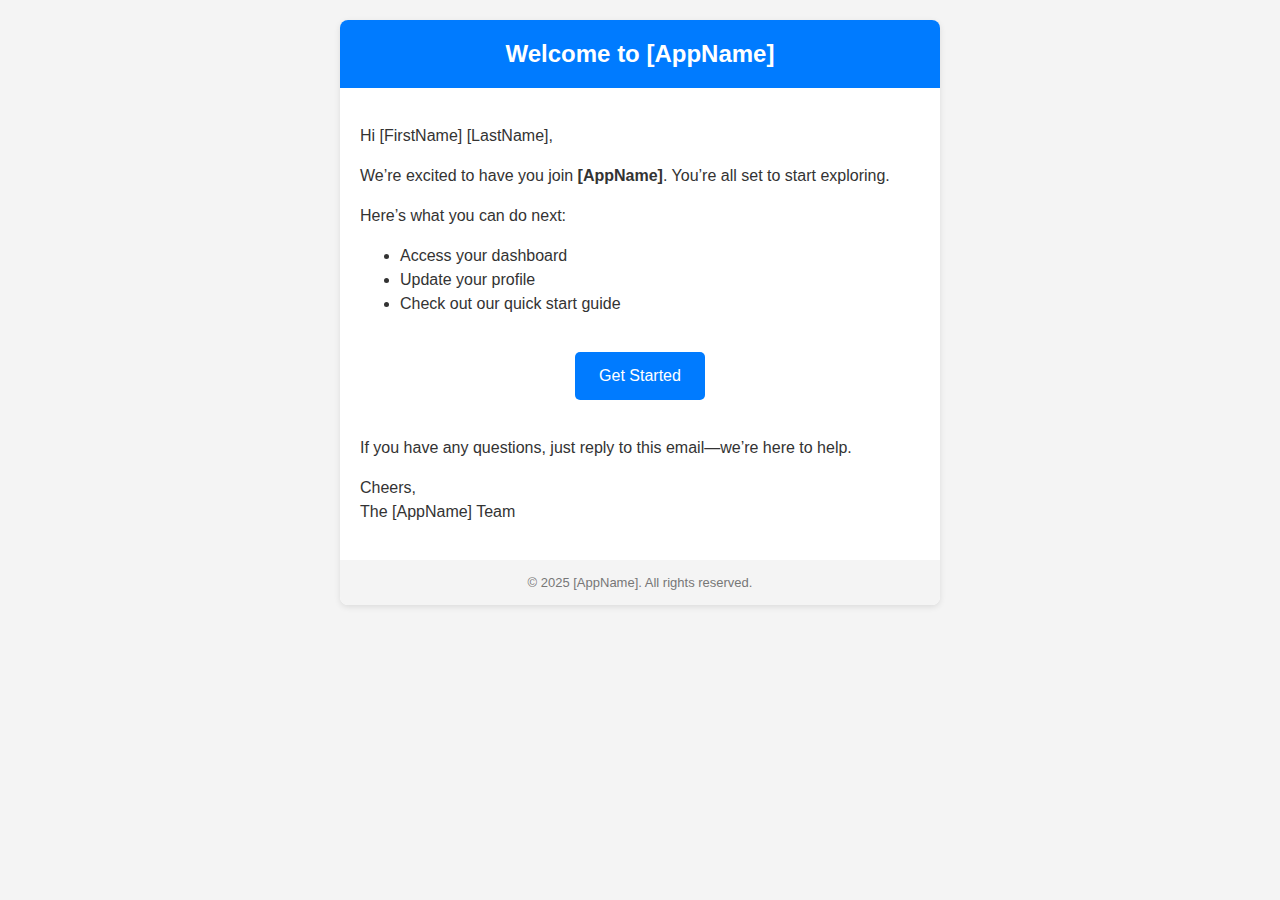
<file: DemoProject.API/Template/WelcomeEmail.html>
﻿<!DOCTYPE html>
<html lang="en">
<head>
    <meta charset="UTF-8">
    <meta name="viewport" content="width=device-width, initial-scale=1.0">
    <title>Welcome Email</title>
    <style>
        body {
            margin: 0;
            padding: 0;
            font-family: Arial, sans-serif;
            background-color: #f4f4f4;
        }

        .container {
            max-width: 600px;
            margin: 20px auto;
            background: #ffffff;
            border-radius: 8px;
            overflow: hidden;
            box-shadow: 0 2px 6px rgba(0,0,0,0.1);
        }

        .header {
            background-color: #007bff;
            color: #ffffff;
            text-align: center;
            padding: 20px;
        }

            .header h1 {
                margin: 0;
                font-size: 24px;
            }

        .content {
            padding: 20px;
            color: #333333;
            font-size: 16px;
            line-height: 1.5;
        }

        .button {
            display: inline-block;
            padding: 12px 24px;
            margin: 20px 0;
            background-color: #007bff;
            color: #ffffff;
            text-decoration: none;
            border-radius: 5px;
        }

        .footer {
            background-color: #f4f4f4;
            text-align: center;
            padding: 15px;
            font-size: 13px;
            color: #777777;
        }

        @media screen and (max-width: 600px) {
            .content, .header, .footer {
                padding: 15px;
            }
        }
    </style>
</head>
<body>
    <div class="container">
        <div class="header">
            <h1>Welcome to [AppName]</h1>
        </div>
        <div class="content">
            <p>Hi [FirstName] [LastName],</p>
            <p>We’re excited to have you join <strong>[AppName]</strong>. You’re all set to start exploring.</p>
            <p>Here’s what you can do next:</p>
            <ul>
                <li>Access your dashboard</li>
                <li>Update your profile</li>
                <li>Check out our quick start guide</li>
            </ul>
            <p style="text-align: center;">
                <a href="[Link]" class="button">Get Started</a>
            </p>
            <p>If you have any questions, just reply to this email—we’re here to help.</p>
            <p>Cheers,<br>The [AppName] Team</p>
        </div>
        <div class="footer">
            &copy; 2025 [AppName]. All rights reserved.
        </div>
    </div>
</body>
</html>
</file>
